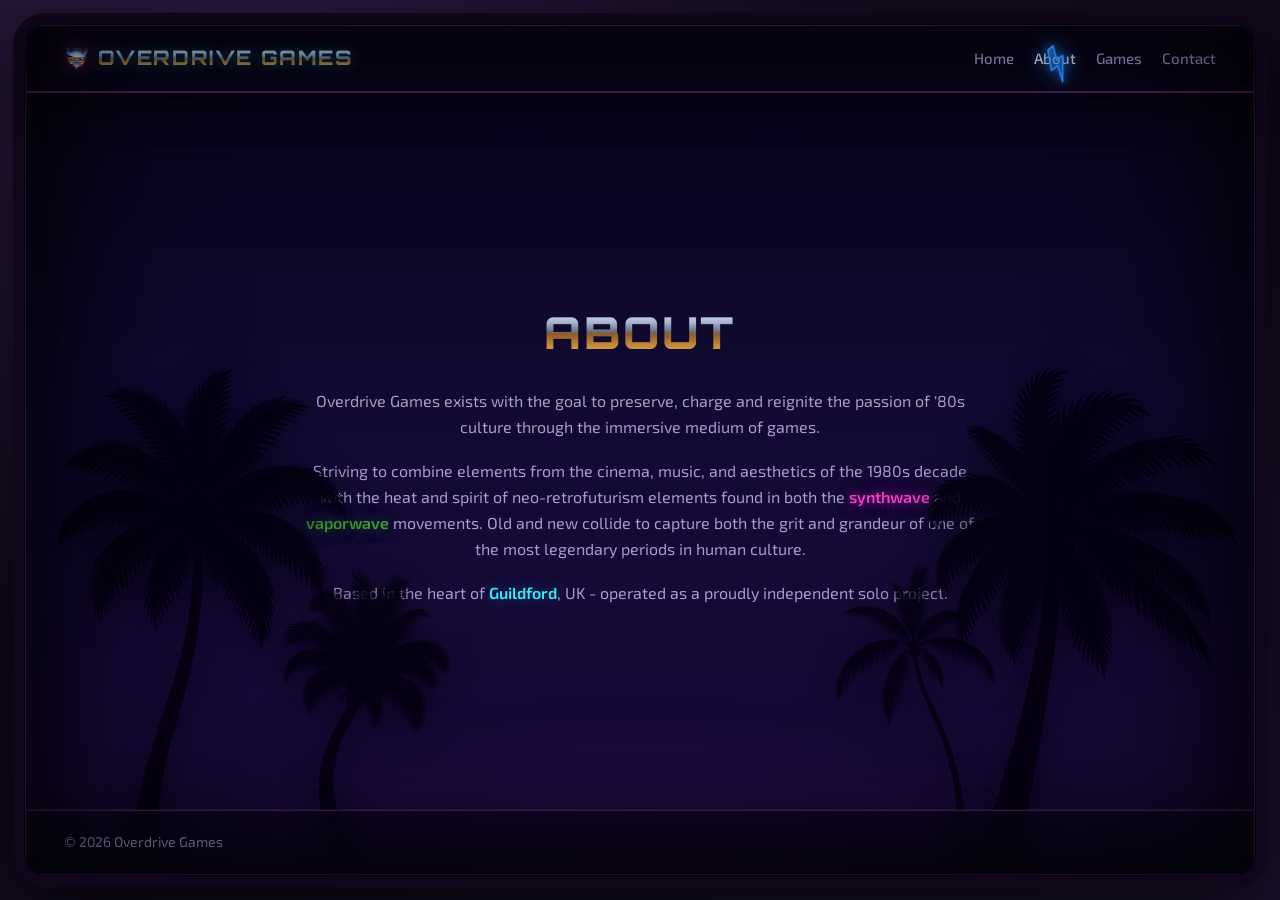
<file: about/index.html>
<!DOCTYPE html>
<html lang="en">
<head>
  <meta charset="UTF-8">
  <meta name="viewport" content="width=device-width, initial-scale=1">
  <meta name="description" content="About Overdrive Games.">
  <title>About - Overdrive Games</title>
  <link rel="icon" href="../assets/logos/favicon.png" type="image/png">
  <link rel="apple-touch-icon" href="../assets/logos/apple-touch-icon.png">
  <link rel="stylesheet" href="../styles.css">
  <link rel="preconnect" href="https://fonts.googleapis.com">
  <link rel="preconnect" href="https://fonts.gstatic.com" crossorigin>
  <link href="https://fonts.googleapis.com/css2?family=Exo+2:wght@400;500;600&family=Orbitron:wght@400;700;800;900&display=swap" rel="stylesheet">
</head>
<body>
  <video class="bg-video" autoplay muted loop playsinline aria-hidden="true">
    <source src="../assets/video/gridBackground.mp4" type="video/mp4">
  </video>
  <header class="site-header">
    <div class="wrap header-inner">
      <a class="logo" href="../">
        <img class="logo-mark" src="../assets/logos/Overdrive%20Games%20Pictorial%20Logo.png" alt="" decoding="async">
        <span class="logo-word glint">Overdrive Games</span>
      </a>
      <nav class="nav" aria-label="Main">
        <a href="../">Home</a>
        <a href="./" aria-current="page">About</a>
        <a href="../games/">Games</a>
        <a href="../contact/">Contact</a>
      </nav>
    </div>
  </header>

  <main>
    <article class="page-main page-main--about">
      <div class="wrap">
        <h1 class="page-title glint">About</h1>
        <div class="page-copy">
          <p>Overdrive Games exists with the goal to preserve, charge and reignite the passion of '80s culture through the immersive medium of games.</p>
          <p>Striving to combine elements from the cinema, music, and aesthetics of the 1980s decade with the heat and spirit of neo-retrofuturism elements found in both the <a class="link-synthwave" href="https://aesthetics.fandom.com/wiki/Synthwave" target="_blank" rel="noopener noreferrer">synthwave</a> and <a class="link-vaporwave" href="https://aesthetics.fandom.com/wiki/Vaporwave" target="_blank" rel="noopener noreferrer">vaporwave</a> movements. Old and new collide to capture both the grit and grandeur of one of the most legendary periods in human culture.</p>
          <p>Based in the heart of <a href="https://guildford.games/about" target="_blank" rel="noopener noreferrer">Guildford</a>, UK - operated as a proudly independent solo project.</p>
        </div>
      </div>
    </article>
  </main>

  <footer class="site-footer">
    <div class="wrap footer-inner">
      <span>© <span id="y"></span> Overdrive Games</span>
    </div>
  </footer>
  <div class="retro-overlay"></div>
  <script>
    document.getElementById('y').textContent = new Date().getFullYear();
  </script>
  <script src="../script.js"></script>
</body>
</html>
</file>
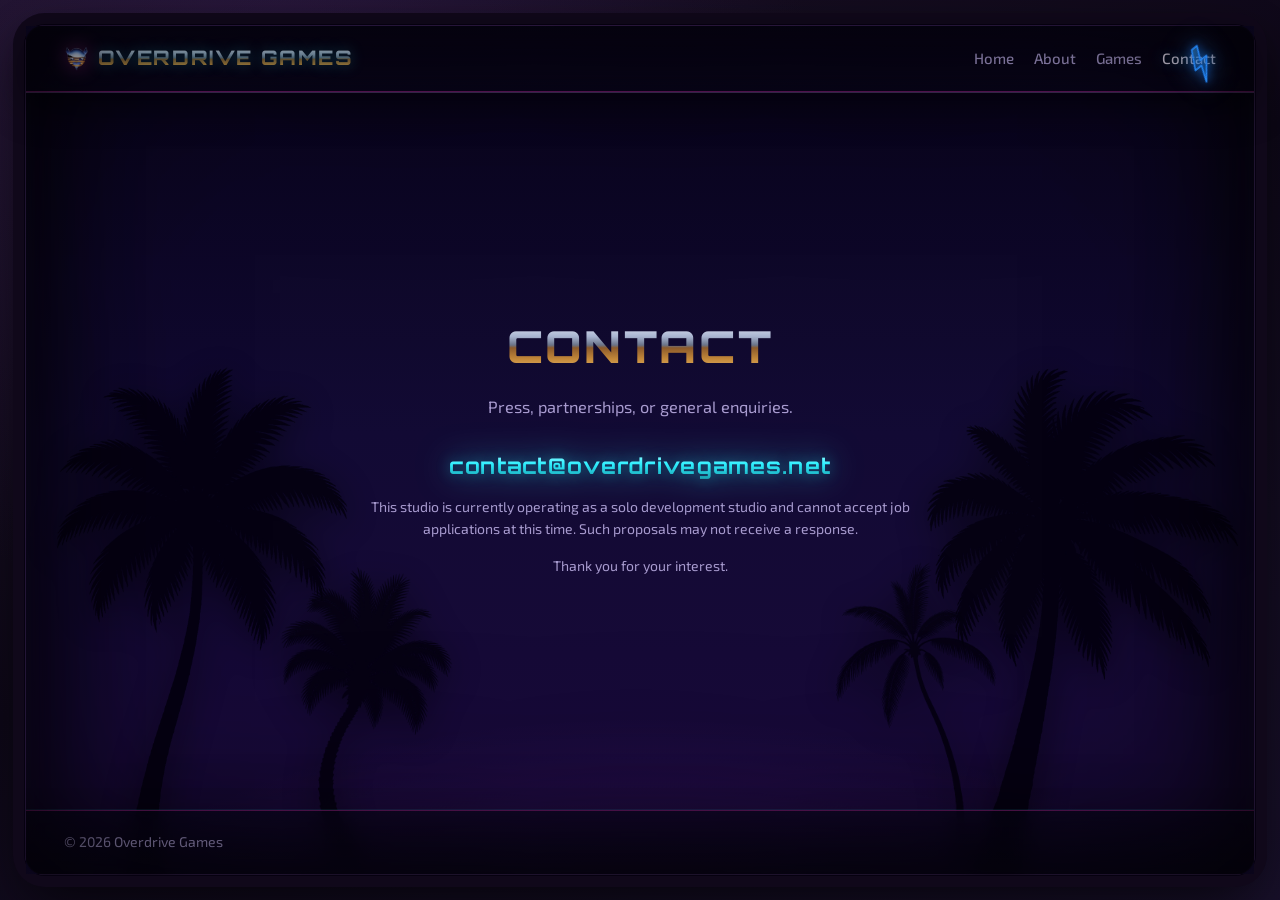
<file: contact/index.html>
<!DOCTYPE html>
<html lang="en">
<head>
  <meta charset="UTF-8">
  <meta name="viewport" content="width=device-width, initial-scale=1">
  <meta name="description" content="Contact Overdrive Games.">
  <title>Contact - Overdrive Games</title>
  <link rel="icon" href="../assets/logos/favicon.png" type="image/png">
  <link rel="apple-touch-icon" href="../assets/logos/apple-touch-icon.png">
  <link rel="stylesheet" href="../styles.css">
  <link rel="preconnect" href="https://fonts.googleapis.com">
  <link rel="preconnect" href="https://fonts.gstatic.com" crossorigin>
  <link href="https://fonts.googleapis.com/css2?family=Exo+2:wght@400;500;600&family=Orbitron:wght@400;700;800;900&display=swap" rel="stylesheet">
</head>
<body>
  <video class="bg-video" autoplay muted loop playsinline aria-hidden="true">
    <source src="../assets/video/gridBackground.mp4" type="video/mp4">
  </video>
  <header class="site-header">
    <div class="wrap header-inner">
      <a class="logo" href="../">
        <img class="logo-mark" src="../assets/logos/Overdrive%20Games%20Pictorial%20Logo.png" alt="" decoding="async">
        <span class="logo-word glint">Overdrive Games</span>
      </a>
      <nav class="nav" aria-label="Main">
        <a href="../">Home</a>
        <a href="../about/">About</a>
        <a href="../games/">Games</a>
        <a href="./" aria-current="page">Contact</a>
      </nav>
    </div>
  </header>

  <main>
    <article class="page-main page-main--center">
      <div class="wrap contact-inner">
        <h1 class="page-title glint">Contact</h1>
        <p class="page-lede muted">Press, partnerships, or general enquiries.</p>
        <p class="contact-email"><a href="mailto:contact@overdrivegames.net">contact@overdrivegames.net</a></p>
        <p class="muted small">This studio is currently operating as a solo development studio and cannot accept job applications at this time. Such proposals may not receive a response.</p>
        <p class="muted small">Thank you for your interest.</p>
      </div>
    </article>
  </main>

  <footer class="site-footer">
    <div class="wrap footer-inner">
      <span>© <span id="y"></span> Overdrive Games</span>
    </div>
  </footer>
  <div class="retro-overlay"></div>
  <script>
    document.getElementById('y').textContent = new Date().getFullYear();
  </script>
  <script src="../script.js"></script>
</body>
</html>
</file>
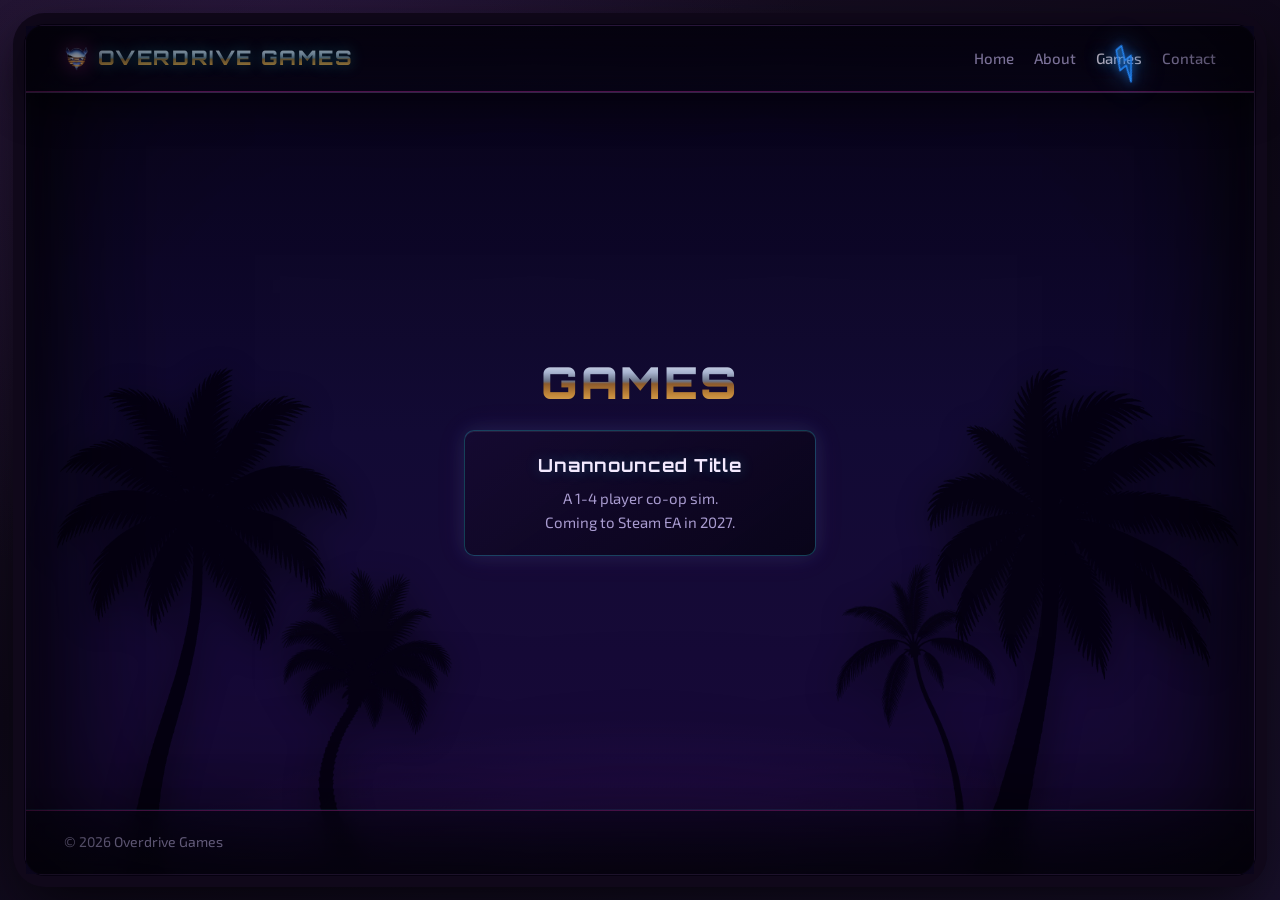
<file: games/index.html>
<!DOCTYPE html>
<html lang="en">
<head>
  <meta charset="UTF-8">
  <meta name="viewport" content="width=device-width, initial-scale=1">
  <meta name="description" content="Games by Overdrive Games.">
  <title>Games - Overdrive Games</title>
  <link rel="icon" href="../assets/logos/favicon.png" type="image/png">
  <link rel="apple-touch-icon" href="../assets/logos/apple-touch-icon.png">
  <link rel="stylesheet" href="../styles.css">
  <link rel="preconnect" href="https://fonts.googleapis.com">
  <link rel="preconnect" href="https://fonts.gstatic.com" crossorigin>
  <link href="https://fonts.googleapis.com/css2?family=Exo+2:wght@400;500;600&family=Orbitron:wght@400;700;800;900&display=swap" rel="stylesheet">
</head>
<body>
  <video class="bg-video" autoplay muted loop playsinline aria-hidden="true">
    <source src="../assets/video/gridBackground.mp4" type="video/mp4">
  </video>
  <header class="site-header">
    <div class="wrap header-inner">
      <a class="logo" href="../">
        <img class="logo-mark" src="../assets/logos/Overdrive%20Games%20Pictorial%20Logo.png" alt="" decoding="async">
        <span class="logo-word glint">Overdrive Games</span>
      </a>
      <nav class="nav" aria-label="Main">
        <a href="../">Home</a>
        <a href="../about/">About</a>
        <a href="./" aria-current="page">Games</a>
        <a href="../contact/">Contact</a>
      </nav>
    </div>
  </header>

  <main>
    <article class="page-main page-main--center">
      <div class="wrap">
        <h1 class="page-title glint">Games</h1>
        <ul class="card-list">
          <li class="card">
            <h3>Unannounced Title</h3>
            <p>A 1-4 player co-op sim.</p>
            <p>Coming to Steam EA in 2027.</p>
          </li>
        </ul>
      </div>
    </article>
  </main>

  <footer class="site-footer">
    <div class="wrap footer-inner">
      <span>© <span id="y"></span> Overdrive Games</span>
    </div>
  </footer>
  <div class="retro-overlay"></div>
  <script>
    document.getElementById('y').textContent = new Date().getFullYear();
  </script>
  <script src="../script.js"></script>
</body>
</html>
</file>
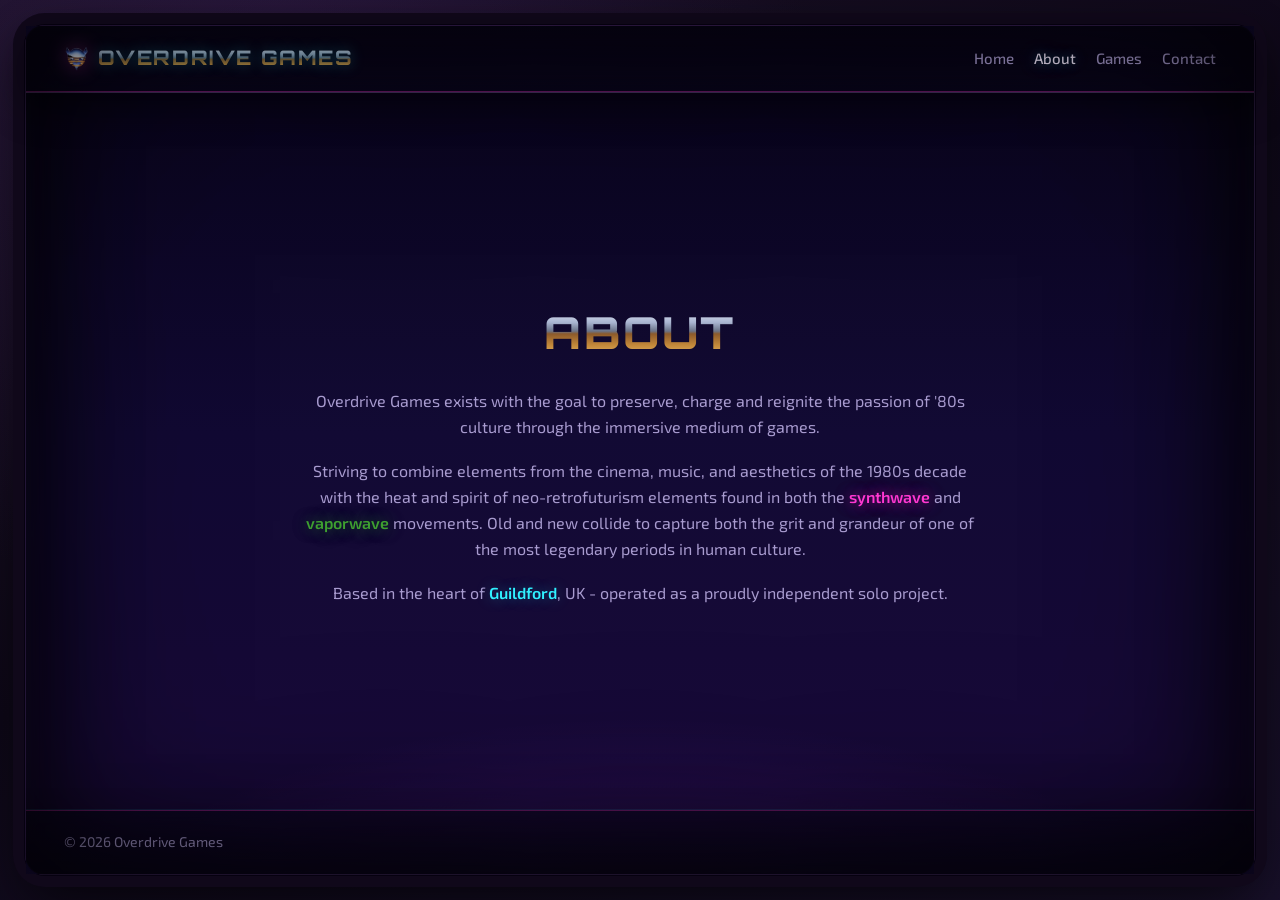
<file: about.html>
<!DOCTYPE html>
<html lang="en">
<head>
  <meta charset="UTF-8">
  <meta name="viewport" content="width=device-width, initial-scale=1">
  <meta http-equiv="refresh" content="0; url=about/">
  <title>Redirecting…</title>
  <link rel="icon" href="assets/logos/favicon.png" type="image/png">
  <link rel="apple-touch-icon" href="assets/logos/apple-touch-icon.png">
  <link rel="stylesheet" href="styles.css">
  <link rel="preconnect" href="https://fonts.googleapis.com">
  <link rel="preconnect" href="https://fonts.gstatic.com" crossorigin>
  <link href="https://fonts.googleapis.com/css2?family=Exo+2:wght@400;500;600&family=Orbitron:wght@400;700;800;900&display=swap" rel="stylesheet">
</head>
<body>
  <video class="bg-video" autoplay muted loop playsinline aria-hidden="true">
    <source src="assets/video/gridBackground.mp4" type="video/mp4">
  </video>
  <header class="site-header">
    <div class="wrap header-inner">
      <a class="logo" href="./">
        <img class="logo-mark" src="assets/logos/Overdrive%20Games%20Pictorial%20Logo.png" alt="" decoding="async">
        <span class="logo-word glint">Overdrive Games</span>
      </a>
      <nav class="nav" aria-label="Main">
        <a href="./">Home</a>
        <a href="about/" aria-current="page">About</a>
        <a href="games/">Games</a>
        <a href="contact/">Contact</a>
      </nav>
    </div>
  </header>

  <main>
    <article class="page-main page-main--center">
      <div class="wrap">
        <h1 class="page-title glint">Redirecting…</h1>
        <p class="page-lede muted"><a href="about/">Continue to About</a></p>
      </div>
    </article>
  </main>

  <footer class="site-footer">
    <div class="wrap footer-inner">
      <span>© <span id="y"></span> Overdrive Games</span>
    </div>
  </footer>
  <div class="retro-overlay"></div>
  <script>
    document.getElementById('y').textContent = new Date().getFullYear();
  </script>
  <script src="script.js"></script>
</body>
</html>
</file>
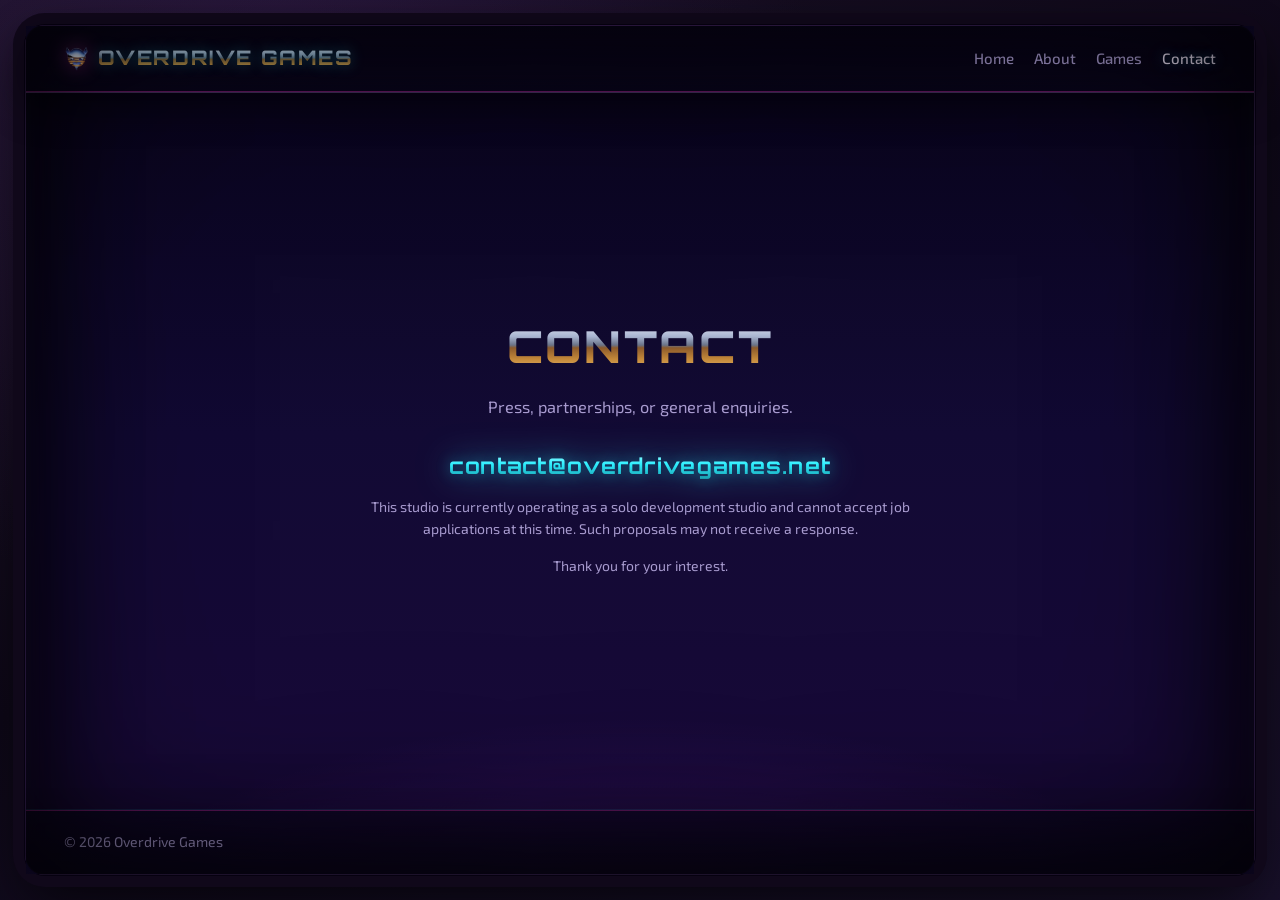
<file: contact.html>
<!DOCTYPE html>
<html lang="en">
<head>
  <meta charset="UTF-8">
  <meta name="viewport" content="width=device-width, initial-scale=1">
  <meta http-equiv="refresh" content="0; url=contact/">
  <title>Redirecting…</title>
  <link rel="icon" href="assets/logos/favicon.png" type="image/png">
  <link rel="apple-touch-icon" href="assets/logos/apple-touch-icon.png">
  <link rel="stylesheet" href="styles.css">
  <link rel="preconnect" href="https://fonts.googleapis.com">
  <link rel="preconnect" href="https://fonts.gstatic.com" crossorigin>
  <link href="https://fonts.googleapis.com/css2?family=Exo+2:wght@400;500;600&family=Orbitron:wght@400;700;800;900&display=swap" rel="stylesheet">
</head>
<body>
  <video class="bg-video" autoplay muted loop playsinline aria-hidden="true">
    <source src="assets/video/gridBackground.mp4" type="video/mp4">
  </video>
  <header class="site-header">
    <div class="wrap header-inner">
      <a class="logo" href="./">
        <img class="logo-mark" src="assets/logos/Overdrive%20Games%20Pictorial%20Logo.png" alt="" decoding="async">
        <span class="logo-word glint">Overdrive Games</span>
      </a>
      <nav class="nav" aria-label="Main">
        <a href="./">Home</a>
        <a href="about/">About</a>
        <a href="games/">Games</a>
        <a href="contact/" aria-current="page">Contact</a>
      </nav>
    </div>
  </header>

  <main>
    <article class="page-main page-main--center">
      <div class="wrap">
        <h1 class="page-title glint">Redirecting…</h1>
        <p class="page-lede muted"><a href="contact/">Continue to Contact</a></p>
      </div>
    </article>
  </main>

  <footer class="site-footer">
    <div class="wrap footer-inner">
      <span>© <span id="y"></span> Overdrive Games</span>
    </div>
  </footer>
  <div class="retro-overlay"></div>
  <script>
    document.getElementById('y').textContent = new Date().getFullYear();
  </script>
  <script src="script.js"></script>
</body>
</html>
</file>
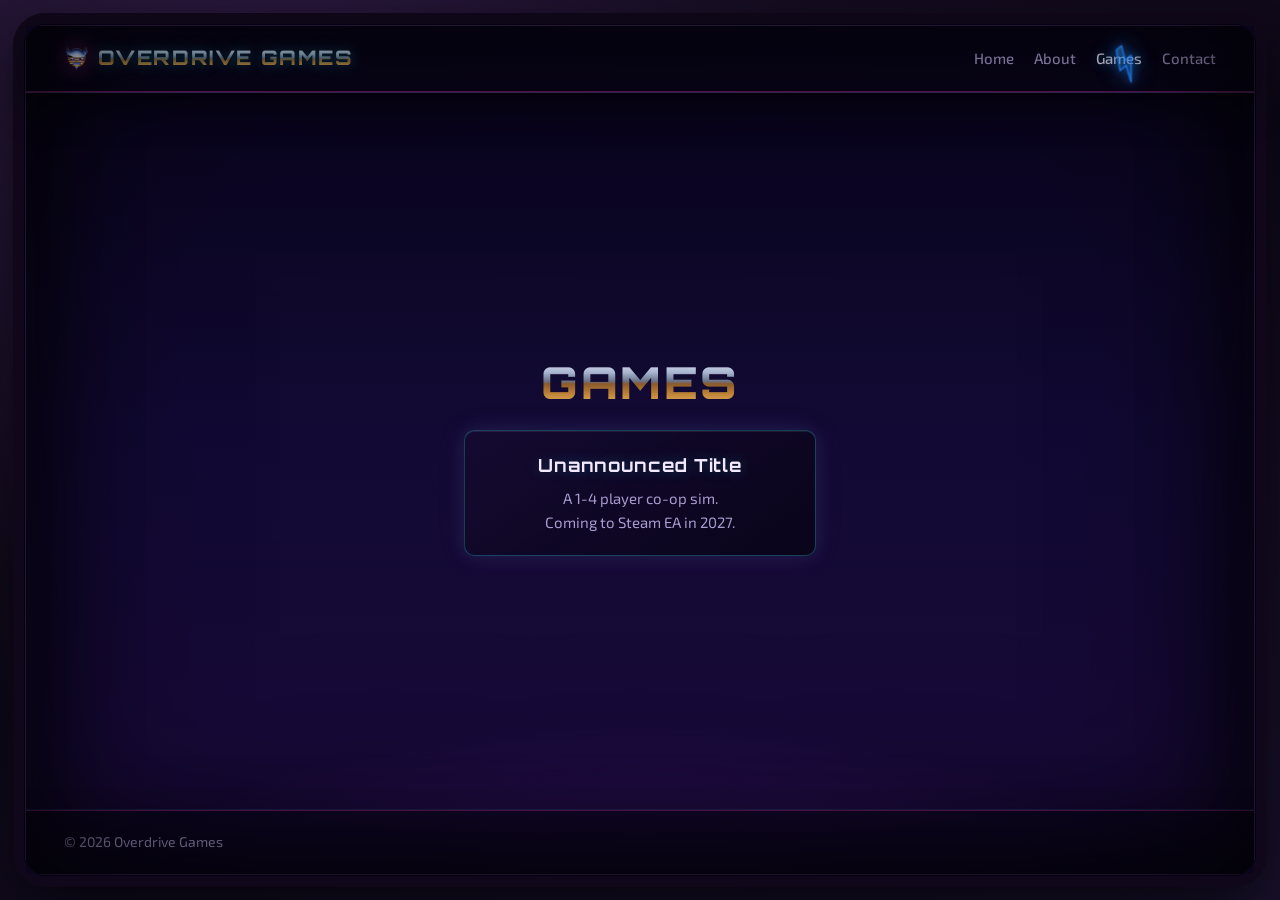
<file: games.html>
<!DOCTYPE html>
<html lang="en">
<head>
  <meta charset="UTF-8">
  <meta name="viewport" content="width=device-width, initial-scale=1">
  <meta http-equiv="refresh" content="0; url=games/">
  <title>Redirecting…</title>
  <link rel="icon" href="assets/logos/favicon.png" type="image/png">
  <link rel="apple-touch-icon" href="assets/logos/apple-touch-icon.png">
  <link rel="stylesheet" href="styles.css">
  <link rel="preconnect" href="https://fonts.googleapis.com">
  <link rel="preconnect" href="https://fonts.gstatic.com" crossorigin>
  <link href="https://fonts.googleapis.com/css2?family=Exo+2:wght@400;500;600&family=Orbitron:wght@400;700;800;900&display=swap" rel="stylesheet">
</head>
<body>
  <video class="bg-video" autoplay muted loop playsinline aria-hidden="true">
    <source src="assets/video/gridBackground.mp4" type="video/mp4">
  </video>
  <header class="site-header">
    <div class="wrap header-inner">
      <a class="logo" href="./">
        <img class="logo-mark" src="assets/logos/Overdrive%20Games%20Pictorial%20Logo.png" alt="" decoding="async">
        <span class="logo-word glint">Overdrive Games</span>
      </a>
      <nav class="nav" aria-label="Main">
        <a href="./">Home</a>
        <a href="about/">About</a>
        <a href="games/" aria-current="page">Games</a>
        <a href="contact/">Contact</a>
      </nav>
    </div>
  </header>

  <main>
    <article class="page-main page-main--center">
      <div class="wrap">
        <h1 class="page-title glint">Redirecting…</h1>
        <p class="page-lede muted"><a href="games/">Continue to Games</a></p>
      </div>
    </article>
  </main>

  <footer class="site-footer">
    <div class="wrap footer-inner">
      <span>© <span id="y"></span> Overdrive Games</span>
    </div>
  </footer>
  <div class="retro-overlay"></div>
  <script>
    document.getElementById('y').textContent = new Date().getFullYear();
  </script>
  <script src="script.js"></script>
</body>
</html>
</file>
<file: styles.css>
:root {
  --crt-frame: clamp(12px, 2.8vmin, 26px);
  --crt-radius: clamp(14px, 2.2vmin, 26px);
  --deep: #09051a;
  --deep-mid: #120a34;
  --bg-elevated: rgba(20, 8, 45, 0.55);
  --text: #f4eaff;
  --muted: #a89bcf;
  --neon-pink: #ff38d2;
  --neon-cyan: #30f0ff;
  --neon-orange: #ff8c42;
  --accent: var(--neon-cyan);
  --accent-hot: var(--neon-pink);
  --accent-soft: rgba(48, 240, 255, 0.14);
  --border: rgba(255, 56, 210, 0.35);
  --font-display: "Orbitron", system-ui, sans-serif;
  --font-body: "Exo 2", system-ui, sans-serif;
  --max: 72rem;
  --radius: 10px;
  --chrome-glow:
    0 0 24px rgba(255, 85, 240, 0.45),
    0 0 48px rgba(48, 240, 255, 0.18),
    0 4px 12px rgba(0, 0, 0, 0.6);
  --chrome-base: linear-gradient(
    to bottom,
    #ffffff 0%,
    #e8ecf8 16%,
    #a8b4d0 36%,
    #6a7388 48%,
    #8c5a2b 52%,
    #c4893a 68%,
    #e0b56a 84%,
    #b87333 100%
  );
  --chrome-glint: linear-gradient(
    110deg,
    transparent 0%,
    transparent 36%,
    rgba(255, 255, 255, 0.0) 41%,
    rgba(255, 255, 255, 0.95) 46%,
    rgba(255, 255, 255, 1) 48%,
    rgba(200, 255, 255, 0.95) 51%,
    rgba(48, 240, 255, 0.78) 54%,
    rgba(255, 56, 210, 0.42) 58%,
    transparent 70%,
    transparent 100%
  );
}

*,
*::before,
*::after {
  box-sizing: border-box;
}

html {
  scroll-behavior: smooth;
  min-height: 100%;
  background:
    radial-gradient(circle at 22% 12%, rgba(120, 60, 180, 0.18), transparent 42%),
    linear-gradient(155deg, #1c1228 0%, #0e0818 48%, #18102a 100%);
}

body {
  margin: var(--crt-frame);
  min-height: calc(100vh - (var(--crt-frame) * 2));
  padding: 0;
  position: relative;
  border-radius: var(--crt-radius);
  font-family: var(--font-body);
  font-size: 1rem;
  line-height: 1.62;
  color: var(--text);
  background-color: var(--deep);
  border: 1px solid rgba(110, 70, 150, 0.5);
  box-shadow:
    0 0 0 1px rgba(6, 2, 16, 0.95),
    0 0 0 clamp(7px, 1.6vmin, 12px) #10081a,
    0 24px 60px rgba(0, 0, 0, 0.72),
    inset 0 0 min(100px, 16vw) rgba(0, 0, 0, 0.55),
    inset 0 0 min(320px, 50vw) rgba(0, 0, 0, 0.2),
    inset 0 0 36px rgba(255, 56, 210, 0.05),
    inset 0 0 22px rgba(48, 240, 255, 0.04);
  background-image:
    radial-gradient(ellipse min(900px, 160vw) 55% at 50% calc(100% + 180px),
      rgba(255, 215, 100, 0.28) 0%,
      rgba(255, 80, 160, 0.22) 22%,
      rgba(155, 50, 255, 0.12) 45%,
      transparent 72%),
    linear-gradient(180deg, var(--deep) 0%, var(--deep-mid) 48%, #1a0a3a 100%);
  background-size: 100% 100%, 100% 100%;
  background-position: center, center;
  display: flex;
  flex-direction: column;
}

.bg-video {
  position: absolute;
  inset: 0;
  width: 100%;
  height: 100%;
  object-fit: cover;
  border-radius: var(--crt-radius);
  z-index: 0;
  pointer-events: none;
  opacity: 0.48;
  transition:
    filter 0.45s ease,
    opacity 0.45s ease;
}

.bg-dim {
  position: absolute;
  inset: 0;
  border-radius: var(--crt-radius);
  z-index: 0;
  pointer-events: none;
  background: rgba(2, 0, 10, 0.32);
  opacity: 0;
  transition: opacity 0.45s ease;
}

body.logo-charged .bg-video {
  filter: brightness(0.72);
  opacity: 0.38;
}

body.logo-charged .bg-dim {
  opacity: 1;
}

.retro-overlay {
  position: fixed;
  top: var(--crt-frame);
  right: var(--crt-frame);
  bottom: var(--crt-frame);
  left: var(--crt-frame);
  border-radius: var(--crt-radius);
  pointer-events: none;
  z-index: 9000;
  overflow: hidden;
  box-shadow:
    inset 0 0 min(140px, 22vw) rgba(0, 0, 0, 0.68),
    inset 0 0 min(340px, 55vw) rgba(0, 0, 0, 0.24),
    inset 0 -48px min(140px, 22vw) rgba(0, 0, 0, 0.32);
}

.retro-overlay::before {
  content: "";
  position: absolute;
  inset: 0;
  background: radial-gradient(ellipse 70% 35% at 88% 6%, rgba(255, 255, 255, 0.22), transparent 55%),
    radial-gradient(ellipse 45% 25% at 12% 18%, rgba(180, 240, 255, 0.12), transparent 50%);
  opacity: 0;
  mix-blend-mode: screen;
}

.retro-overlay::after {
  content: "";
  position: absolute;
  inset: 0;
  background: linear-gradient(
    195deg,
    rgba(240, 250, 255, 0.45) 0%,
    rgba(140, 220, 255, 0.15) 14%,
    transparent 38%
  );
  opacity: 0;
  mix-blend-mode: overlay;
}

@media (prefers-reduced-motion: no-preference) {
  .retro-overlay::before {
    animation: lightning-sky 11.2s ease-in-out infinite;
  }

  .retro-overlay::after {
    animation: lightning-sheet 14.8s ease-in-out infinite;
  }
}

@keyframes lightning-sky {
  0%,
  7%,
  12%,
  100% {
    opacity: 0;
  }

  7.2% {
    opacity: 0.75;
  }

  7.35% {
    opacity: 0.1;
  }

  7.5% {
    opacity: 0.55;
  }

  7.7% {
    opacity: 0;
  }

  28% {
    opacity: 0;
  }

  28.15% {
    opacity: 0.35;
  }

  28.3% {
    opacity: 0;
  }

  62% {
    opacity: 0;
  }

  62.2% {
    opacity: 0.5;
  }

  62.35% {
    opacity: 0.08;
  }

  62.5% {
    opacity: 0.4;
  }

  62.7% {
    opacity: 0;
  }
}

@keyframes lightning-sheet {
  0%,
  5%,
  15%,
  100% {
    opacity: 0;
  }

  5.1% {
    opacity: 0.85;
  }

  5.25% {
    opacity: 0.15;
  }

  5.4% {
    opacity: 0.6;
  }

  5.55% {
    opacity: 0;
  }

  46% {
    opacity: 0;
  }

  46.08% {
    opacity: 0.7;
  }

  46.18% {
    opacity: 0;
  }

  78% {
    opacity: 0;
  }

  78.12% {
    opacity: 0.45;
  }

  78.22% {
    opacity: 0.1;
  }

  78.35% {
    opacity: 0.5;
  }

  78.5% {
    opacity: 0;
  }
}

@media (prefers-reduced-motion: reduce) {
  .retro-overlay::before,
  .retro-overlay::after {
    opacity: 0;
    animation: none;
  }
}

.palm-layer {
  position: fixed;
  top: var(--crt-frame);
  right: var(--crt-frame);
  bottom: var(--crt-frame);
  left: var(--crt-frame);
  border-radius: var(--crt-radius);
  pointer-events: none;
  z-index: 40;
  overflow: hidden;
}

.palm {
  position: absolute;
  bottom: 0%;
  height: auto;
  opacity: 0.94;
  filter: drop-shadow(0 8px 18px rgba(0, 0, 0, 0.55));
}

.palm--large {
  width: clamp(170px, 34vw, 340px);
}

.palm--small {
  width: clamp(100px, 20vw, 200px);
  bottom: 2%;
  opacity: 0.9;
  z-index: 1;
}

.palm--left.palm--large {
  left: 0.5%;
}

.palm--left.palm--small {
  left: clamp(7.5rem, 22vw, 15rem);
}

.palm--right.palm--large {
  right: 0.5%;
}

.palm--right.palm--small {
  right: clamp(7.5rem, 22vw, 15rem);
}

.palm__tree {
  display: block;
  width: 100%;
  height: auto;
  transform-origin: 50% 100%;
  will-change: transform;
  user-select: none;
  -webkit-user-drag: none;
}

@media (prefers-reduced-motion: no-preference) {
  .palm--left.palm--large .palm__tree {
    animation: palm-sway 6.4s ease-in-out infinite;
  }

  .palm--left.palm--small .palm__tree {
    animation: palm-sway 5.2s ease-in-out infinite reverse;
    animation-delay: -1.3s;
  }

  .palm--right.palm--large .palm__tree {
    animation: palm-sway 7.1s ease-in-out infinite reverse;
    animation-delay: -2.4s;
  }

  .palm--right.palm--small .palm__tree {
    animation: palm-sway 5.8s ease-in-out infinite;
    animation-delay: -0.7s;
  }
}

@keyframes palm-sway {
  0%,
  100% {
    transform: rotate(-1.4deg);
  }

  50% {
    transform: rotate(2deg);
  }
}

@media (prefers-reduced-motion: reduce) {
  .palm__tree {
    animation: none;
  }
}

@media (max-width: 640px) {
  .palm--large {
    width: clamp(120px, 40vw, 200px);
    bottom: -2%;
    opacity: 0.88;
  }

  .palm--small {
    width: clamp(72px, 24vw, 120px);
    bottom: 1%;
  }

  .palm--left.palm--large {
    left: -2%;
  }

  .palm--left.palm--small {
    left: clamp(4.5rem, 28vw, 8.5rem);
  }

  .palm--right.palm--large {
    right: -2%;
  }

  .palm--right.palm--small {
    right: clamp(4.5rem, 28vw, 8.5rem);
  }
}

a {
  color: var(--neon-cyan);
  text-decoration: none;
  text-shadow: 0 0 14px rgba(48, 240, 255, 0.35);
}

a:hover {
  text-decoration: none;
  color: #fff;
  filter: brightness(1.12);
}

.wrap {
  width: min(100% - 2rem, var(--max));
  margin-inline: auto;
  position: relative;
  z-index: 1;
}

.site-header {
  position: sticky;
  top: 0;
  z-index: 10;
  border-bottom: 1px solid var(--border);
  background: linear-gradient(180deg, rgba(9, 5, 26, 0.88) 0%, rgba(9, 5, 26, 0.55) 100%);
  backdrop-filter: blur(14px);
  box-shadow:
    0 1px 0 rgba(48, 240, 255, 0.12),
    0 12px 40px rgba(0, 0, 0, 0.45);
}

.header-inner {
  display: flex;
  align-items: center;
  justify-content: space-between;
  gap: 1rem;
  padding: 1rem 0;
}

.logo {
  display: inline-flex;
  align-items: center;
  gap: 0.55rem;
  text-decoration: none;
  color: inherit;
}

.logo-mark {
  width: 1.55rem;
  height: 1.55rem;
  object-fit: contain;
  flex-shrink: 0;
  filter: drop-shadow(0 0 10px rgba(255, 80, 220, 0.45));
  user-select: none;
  -webkit-user-drag: none;
}

.logo-word {
  font-family: var(--font-display);
  font-weight: 800;
  font-size: 1.25rem;
  letter-spacing: 0.08em;
  text-transform: uppercase;
  background: var(--chrome-base);
  -webkit-background-clip: text;
  background-clip: text;
  -webkit-text-fill-color: transparent;
  color: transparent;
  filter: drop-shadow(0 0 18px rgba(255, 80, 220, 0.5)) drop-shadow(0 3px 2px rgba(0, 0, 0, 0.75));
}

.logo:hover .logo-mark {
  filter: drop-shadow(0 0 14px rgba(48, 240, 255, 0.55));
}

.logo:hover .logo-word {
  filter:
    brightness(1.15) drop-shadow(0 0 22px rgba(48, 240, 255, 0.55)) drop-shadow(0 3px 2px rgba(0, 0, 0, 0.75));
}

.logo:hover {
  text-decoration: none;
}

.nav {
  display: flex;
  gap: 1.25rem;
  flex-wrap: wrap;
}

.nav a {
  color: var(--muted);
  font-size: 0.9375rem;
  font-weight: 500;
  text-decoration: none;
  text-shadow: none;
}

.nav a:hover {
  color: var(--neon-pink);
  text-shadow: 0 0 16px rgba(255, 56, 210, 0.55);
}

.nav a[aria-current="page"] {
  color: var(--text);
  text-shadow:
    0 0 12px rgba(48, 240, 255, 0.45),
    0 0 24px rgba(255, 56, 210, 0.25);
}

main {
  position: relative;
  z-index: 1;
}

.site-footer {
  position: relative;
  z-index: 50;
}

.hero {
  padding: clamp(3rem, 10vw, 6rem) 0;
}

.hero--home {
  flex: 1;
  display: flex;
  align-items: center;
  justify-content: center;
  min-height: 0;
  padding: clamp(1.5rem, 4vh, 3rem) 1rem;
  position: relative;
  z-index: 1;
  overflow: hidden;
}

body:has(.hero--home) {
  height: calc(100vh - (var(--crt-frame) * 2));
  max-height: calc(100vh - (var(--crt-frame) * 2));
  overflow: hidden;
}

.home-logo-wrap {
  position: relative;
  display: flex;
  align-items: center;
  justify-content: center;
  width: min(100% - 2rem, 36rem);
  max-height: calc(100vh - 11rem);
  text-decoration: none;
  color: inherit;
  cursor: pointer;
}

.home-logo-bolts {
  position: absolute;
  left: 50%;
  top: 50%;
  width: 240%;
  height: 240%;
  transform: translate(-50%, -50%);
  pointer-events: none;
  z-index: 0;
  opacity: 0;
  transition: opacity 0.55s ease;
  overflow: visible;
}

.home-logo-wrap.is-charged .home-logo-bolts {
  opacity: 0.5;
  transition: opacity 0.28s ease;
}

.home-logo-bolt {
  position: absolute;
  left: 50%;
  top: 50%;
  width: var(--bolt-size, 22%);
  height: auto;
  transform-origin: 50% 0%;
  transform: translate(-50%, 0) rotate(var(--bolt-angle, 0deg)) scale(var(--bolt-scale, 1));
  opacity: 0;
  filter: drop-shadow(0 0 10px rgba(48, 240, 255, 0.45));
  animation: home-logo-bolt-flash var(--bolt-life, 0.35s) ease-out forwards;
  user-select: none;
  -webkit-user-drag: none;
}

@keyframes home-logo-bolt-flash {
  0% {
    opacity: 0;
  }

  12% {
    opacity: 1;
  }

  55% {
    opacity: 0.85;
  }

  100% {
    opacity: 0;
  }
}

.home-logo-scale {
  position: relative;
  z-index: 1;
  display: block;
  width: 100%;
  max-height: calc(100vh - 11rem);
  transform: scale(1);
  transform-origin: center center;
  transition: transform 0.4s cubic-bezier(0.22, 0.61, 0.36, 1);
  will-change: transform;
}

.home-logo-wrap.is-charged .home-logo-scale {
  transform: scale(1.14);
}

.home-logo {
  position: relative;
  z-index: 1;
  display: block;
  width: 100%;
  height: auto;
  max-height: calc(100vh - 11rem);
  object-fit: contain;
  user-select: none;
  -webkit-user-drag: none;
  will-change: filter, transform;
  transform-origin: center center;
  filter:
    drop-shadow(0 0 12px rgba(48, 240, 255, 0.35))
    drop-shadow(0 0 28px rgba(255, 56, 210, 0.28))
    drop-shadow(0 12px 36px rgba(0, 0, 0, 0.55));
}

@media (prefers-reduced-motion: no-preference) {
  .home-logo {
    animation: home-logo-glow 3.6s cubic-bezier(0.45, 0.05, 0.55, 0.95) infinite;
  }

  .home-logo-wrap.is-charged .home-logo {
    animation:
      home-logo-glow 3.6s cubic-bezier(0.45, 0.05, 0.55, 0.95) infinite,
      home-logo-tremble 0.28s ease-in-out infinite;
  }
}

@keyframes home-logo-glow {
  0%,
  100% {
    filter:
      drop-shadow(0 0 10px rgba(48, 240, 255, 0.28))
      drop-shadow(0 0 22px rgba(255, 56, 210, 0.22))
      drop-shadow(0 12px 36px rgba(0, 0, 0, 0.55));
  }

  50% {
    filter:
      drop-shadow(0 0 22px rgba(48, 240, 255, 0.7))
      drop-shadow(0 0 48px rgba(255, 56, 210, 0.55))
      drop-shadow(0 0 72px rgba(255, 140, 66, 0.22))
      drop-shadow(0 12px 36px rgba(0, 0, 0, 0.55));
  }
}

@keyframes home-logo-tremble {
  0%,
  100% {
    transform: translate(0, 0) rotate(0deg);
  }

  25% {
    transform: translate(0.6px, -0.4px) rotate(-0.18deg);
  }

  50% {
    transform: translate(-0.5px, 0.5px) rotate(0.16deg);
  }

  75% {
    transform: translate(0.4px, 0.3px) rotate(-0.12deg);
  }
}

.hero-inner {
  max-width: 40rem;
}

.eyebrow {
  font-family: var(--font-display);
  font-size: 0.75rem;
  font-weight: 700;
  text-transform: uppercase;
  letter-spacing: 0.28em;
  color: var(--neon-pink);
  margin: 0 0 1rem;
  text-shadow:
    0 0 16px rgba(255, 56, 210, 0.75),
    0 0 32px rgba(255, 56, 210, 0.35);
}

.hero h1 {
  font-family: var(--font-display);
  font-size: clamp(2rem, 5.5vw, 3.35rem);
  font-weight: 900;
  line-height: 1.1;
  margin: 0 0 1rem;
  letter-spacing: 0.04em;
  text-transform: uppercase;
  background: var(--chrome-base);
  -webkit-background-clip: text;
  background-clip: text;
  -webkit-text-fill-color: transparent;
  color: transparent;
  filter: var(--chrome-glow);
}

.lede {
  font-size: 1.02rem;
  color: var(--muted);
  margin: 0 0 1.75rem;
  text-shadow: 0 0 20px rgba(48, 240, 255, 0.08);
}

.hero-actions {
  display: flex;
  flex-wrap: wrap;
  gap: 0.75rem;
}

.btn {
  display: inline-flex;
  align-items: center;
  justify-content: center;
  padding: 0.62rem 1.35rem;
  border-radius: var(--radius);
  font-family: var(--font-display);
  font-weight: 700;
  font-size: 0.8125rem;
  letter-spacing: 0.14em;
  text-transform: uppercase;
  border: 1px solid transparent;
  cursor: pointer;
  text-decoration: none;
}

.btn:hover {
  text-decoration: none;
}

.btn-primary {
  color: #0a0220;
  background: linear-gradient(135deg, var(--neon-cyan), #7af0ff);
  border-color: rgba(255, 255, 255, 0.45);
  box-shadow:
    0 0 24px rgba(48, 240, 255, 0.45),
    0 0 40px rgba(255, 56, 210, 0.2),
    inset 0 1px 0 rgba(255, 255, 255, 0.55);
}

.btn-primary:hover {
  filter: brightness(1.08);
  box-shadow:
    0 0 32px rgba(48, 240, 255, 0.55),
    0 0 56px rgba(255, 56, 210, 0.28),
    inset 0 1px 0 rgba(255, 255, 255, 0.65);
}

.btn-ghost {
  background: rgba(9, 5, 26, 0.5);
  color: var(--neon-pink);
  border-color: rgba(255, 56, 210, 0.55);
  box-shadow:
    0 0 18px rgba(255, 56, 210, 0.25),
    inset 0 0 20px rgba(255, 56, 210, 0.06);
}

.btn-ghost:hover {
  background: rgba(255, 56, 210, 0.12);
  color: #fff;
  border-color: var(--neon-cyan);
  box-shadow:
    0 0 24px rgba(48, 240, 255, 0.35),
    inset 0 0 24px rgba(48, 240, 255, 0.08);
}

.section {
  padding: clamp(3rem, 8vw, 5rem) 0;
  border-top: 1px solid var(--border);
}

.section-alt {
  background: var(--bg-elevated);
}

.section h2 {
  font-family: var(--font-display);
  font-size: clamp(1.5rem, 3vw, 1.85rem);
  font-weight: 800;
  margin: 0 0 0.5rem;
  letter-spacing: 0.06em;
  text-transform: uppercase;
  background: var(--chrome-base);
  -webkit-background-clip: text;
  background-clip: text;
  -webkit-text-fill-color: transparent;
  color: transparent;
  filter: drop-shadow(0 0 14px rgba(255, 70, 220, 0.35));
}

.muted {
  color: var(--muted);
  margin-top: 0;
}

.narrow {
  max-width: 42rem;
  color: var(--muted);
}

.small {
  font-size: 0.875rem;
}

.card-list {
  list-style: none;
  padding: 0;
  margin: 1.5rem 0 0;
  display: grid;
  gap: 1rem;
  grid-template-columns: repeat(auto-fill, minmax(14rem, 1fr));
}

.card {
  padding: 1.25rem;
  border-radius: var(--radius);
  border: 1px solid rgba(48, 240, 255, 0.25);
  background: linear-gradient(145deg, rgba(22, 10, 48, 0.75), rgba(8, 4, 22, 0.88));
  box-shadow:
    0 0 20px rgba(48, 240, 255, 0.1),
    0 0 32px rgba(255, 56, 210, 0.08),
    inset 0 1px 0 rgba(255, 255, 255, 0.08);
}

.card h3 {
  font-family: var(--font-display);
  font-size: 1.125rem;
  font-weight: 700;
  margin: 0 0 0.35rem;
  letter-spacing: 0.04em;
  color: var(--text);
  text-shadow: 0 0 14px rgba(48, 240, 255, 0.25);
}

.card p {
  margin: 0;
  font-size: 0.9375rem;
  color: var(--muted);
}

.contact-block {
  text-align: center;
}

.contact-block h2 {
  margin-bottom: 0.75rem;
}

.site-footer {
  border-top: 1px solid var(--border);
  padding: 1.25rem 0;
  margin-top: auto;
  box-shadow: 0 -1px 0 rgba(48, 240, 255, 0.1);
  background: linear-gradient(180deg, rgba(9, 5, 26, 0.55) 0%, rgba(9, 5, 26, 0.82) 100%);
  backdrop-filter: blur(10px);
}

.footer-inner {
  display: flex;
  flex-wrap: wrap;
  align-items: center;
  justify-content: space-between;
  gap: 0.5rem;
  font-size: 0.875rem;
  color: var(--muted);
}

main {
  flex: 1;
  display: flex;
  flex-direction: column;
}

.page-main {
  padding: clamp(2.5rem, 8vw, 4rem) 0 clamp(4rem, 12vw, 6rem);
  border-top: 1px solid var(--border);
}

.page-main.page-main--about {
  flex: 1;
  display: flex;
  flex-direction: column;
  justify-content: center;
  align-items: center;
  text-align: center;
  padding: clamp(2rem, 6vh, 5rem) 0;
  min-height: 0;
}

.page-main.page-main--about .wrap {
  width: min(100% - 2rem, 42rem);
}

.page-main.page-main--about .page-title {
  margin-bottom: 1.25rem;
}

.page-main.page-main--about .page-copy {
  margin-inline: auto;
}

.page-main.page-main--about .page-copy p {
  margin: 0 0 1.15rem;
}

.page-main.page-main--about .page-copy p:last-child {
  margin-bottom: 0;
}

.page-main--center .contact-inner {
  max-width: 36rem;
  margin-inline: auto;
}

.page-main--center {
  flex: 1;
  display: flex;
  flex-direction: column;
  justify-content: center;
  align-items: center;
  text-align: center;
  min-height: 0;
  padding: clamp(2rem, 6vh, 5rem) 0;
}

.page-main--center > .wrap {
  width: min(100% - 2rem, 48rem);
}

.page-main--center .page-lede {
  margin-left: auto;
  margin-right: auto;
}

.page-main--center .card-list {
  justify-content: center;
  grid-template-columns: minmax(14rem, 22rem);
}

.page-title {
  font-family: var(--font-display);
  font-size: clamp(1.85rem, 4.2vw, 2.75rem);
  font-weight: 900;
  letter-spacing: 0.06em;
  text-transform: uppercase;
  margin: 0 0 0.75rem;
  background: var(--chrome-base);
  -webkit-background-clip: text;
  background-clip: text;
  -webkit-text-fill-color: transparent;
  color: transparent;
  filter: var(--chrome-glow);
}

.page-lede {
  font-size: 1.02rem;
  margin: 0 0 1.75rem;
  max-width: 40rem;
}

.page-copy {
  max-width: 42rem;
  color: var(--muted);
}

.page-copy p {
  margin: 0 0 1rem;
}

.page-copy p:last-child {
  margin-bottom: 0;
}

.contact-inner .page-lede {
  margin-left: auto;
  margin-right: auto;
}

.contact-email {
  font-family: var(--font-display);
  font-size: 1.35rem;
  font-weight: 700;
  margin: 0 0 0.75rem;
  letter-spacing: 0.06em;
}

.contact-email a {
  background: linear-gradient(
    to bottom,
    #b8ffff 0%,
    #30f0ff 45%,
    #1a9aaa 100%
  );
  -webkit-background-clip: text;
  background-clip: text;
  -webkit-text-fill-color: transparent;
  color: transparent;
  filter: drop-shadow(0 0 16px rgba(48, 240, 255, 0.55));
}

.contact-email a:hover {
  filter:
    brightness(1.15) drop-shadow(0 0 22px rgba(255, 56, 210, 0.45)) drop-shadow(0 0 12px rgba(48, 240, 255, 0.5));
}

.page-main .card-list {
  margin-top: 0.5rem;
}

.page-copy a {
  font-weight: 600;
}

.link-synthwave {
  color: var(--neon-pink);
  text-shadow:
    0 0 14px rgba(255, 56, 210, 0.55),
    0 0 28px rgba(255, 56, 210, 0.3);
}

.link-synthwave:hover {
  color: #ff7ae4;
  filter: brightness(1.12);
}

.link-vaporwave {
  color: #3ea030;
  text-shadow:
    0 0 14px rgba(62, 160, 48, 0.5),
    0 0 28px rgba(62, 160, 48, 0.28);
}

.link-vaporwave:hover {
  color: #6fc85a;
  filter: brightness(1.12);
}

.glint {
  background-image: var(--chrome-base), var(--chrome-glint);
  background-size: 100% 100%, 420% 100%;
  background-position: 0 0, -160% 50%;
  background-repeat: no-repeat;
  background-blend-mode: normal, screen;
  filter: var(--chrome-glow);
}

@media (prefers-reduced-motion: no-preference) {
  .glint {
    animation: chrome-glint 30s linear infinite;
  }
}

@keyframes chrome-glint {
  0% {
    background-position: 0 0, -160% 50%;
  }

  20% {
    background-position: 0 0, 160% 50%;
  }

  100% {
    background-position: 0 0, 160% 50%;
  }
}

.has-custom-cursor {
  cursor: none;
}

.has-custom-cursor a,
.has-custom-cursor button,
.has-custom-cursor input,
.has-custom-cursor select,
.has-custom-cursor textarea,
.has-custom-cursor label,
.has-custom-cursor .btn,
.has-custom-cursor [role="button"] {
  cursor: none !important;
}

.cursor {
  position: fixed;
  left: 0;
  top: 0;
  width: 1px;
  height: 1px;
  z-index: 9500;
  pointer-events: none;
  opacity: 0;
  transition: opacity 120ms ease;
}

.cursor--active {
  opacity: 1;
}

.cursor-bolt {
  position: absolute;
  left: 0;
  top: 0;
  width: 36px;
  height: 36px;
  transform: translate(-28%, -12%) rotate(320deg);
  transform-origin: 28% 12%;
  filter:
    drop-shadow(0 0 5px rgba(21, 104, 212, 0.95))
    drop-shadow(0 0 12px rgba(58, 160, 255, 0.55));
  transition: transform 120ms ease, filter 120ms ease;
}

.cursor--hover .cursor-bolt {
  width: 42px;
  height: 42px;
  filter:
    drop-shadow(0 0 7px rgba(21, 104, 212, 1))
    drop-shadow(0 0 16px rgba(58, 160, 255, 0.7));
}

.cursor--down .cursor-bolt {
  width: 30px;
  height: 30px;
  filter:
    drop-shadow(0 0 4px rgba(21, 104, 212, 0.95))
    drop-shadow(0 0 10px rgba(58, 160, 255, 0.55));
}
</file>
